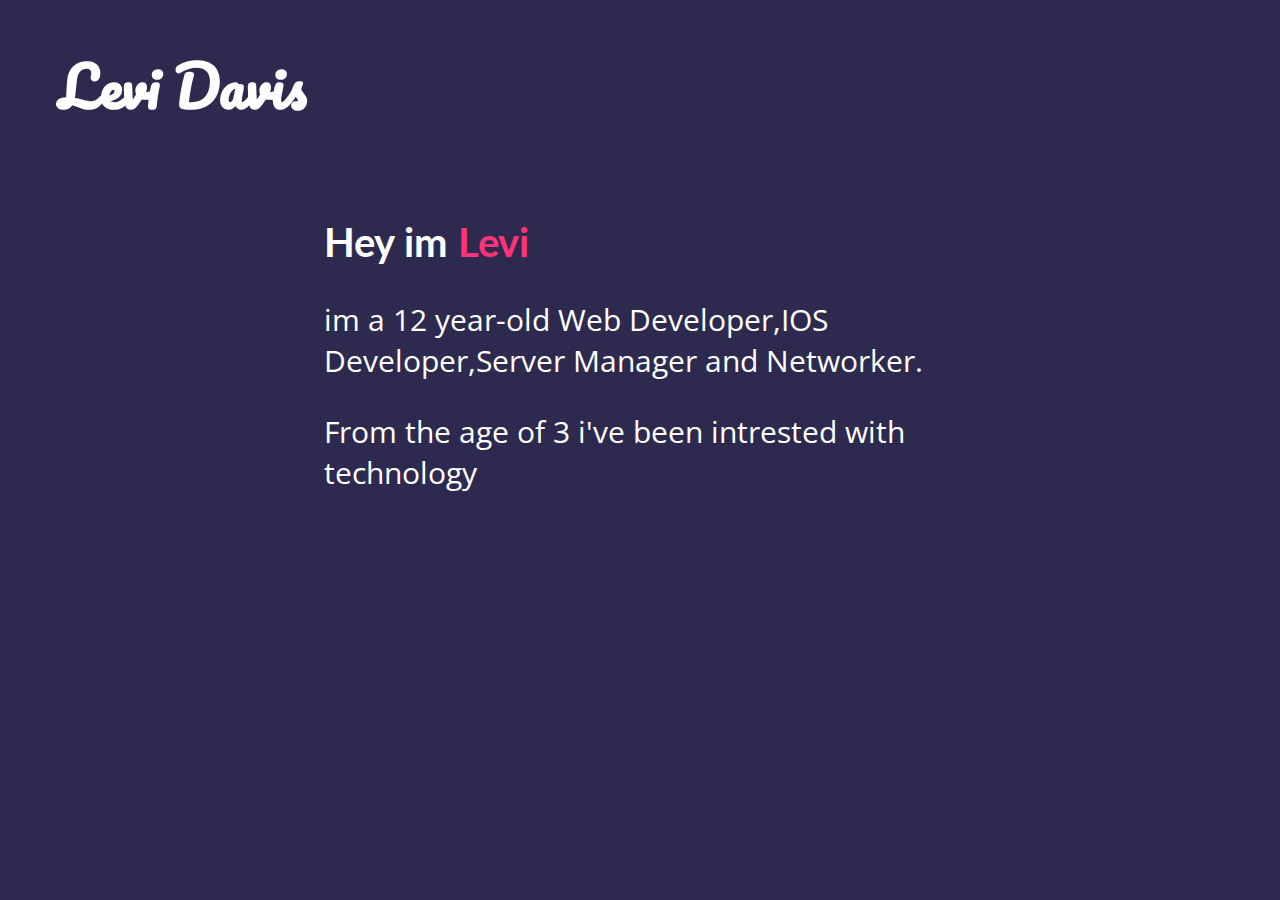
<file: about.html>
<!DOCTYPE html>
<html lang="en" dir="ltr">
  <head>
    <meta charset="utf-8">
    <link rel="stylesheet" type="text/css" href="/css/master.css">
    <link rel="stylesheet" type="text/css" href="/css/about.css">
    <link href="https://fonts.googleapis.com/css?family=Lato:700|Pacifico|Open+Sans" rel="stylesheet">
    <link rel="stylesheet" href="https://use.fontawesome.com/releases/v5.7.2/css/all.css" integrity="sha384-fnmOCqbTlWIlj8LyTjo7mOUStjsKC4pOpQbqyi7RrhN7udi9RwhKkMHpvLbHG9Sr" crossorigin="anonymous">
    <title>Levi Davis</title>
  </head>
  <body>
    <h1 class="top-text">Levi Davis</h1>
    <i class="fas fa-undo-alt top-back" onclick="location.href='index.html'"></i>

    <div class="about-contanier">
      <hr style="visibility:hidden;" size="14">
      <h2 class="about-big">Hey im <span class="about-par-colour-1">Levi</span></h2>
      <p class="about-par">im a 12 year-old Web Developer,IOS Developer,Server Manager and Networker.</p>
        <p class="about-par">From the age of 3 i've been intrested with technology </p>
    </div>
  </body>
</html>
</file>
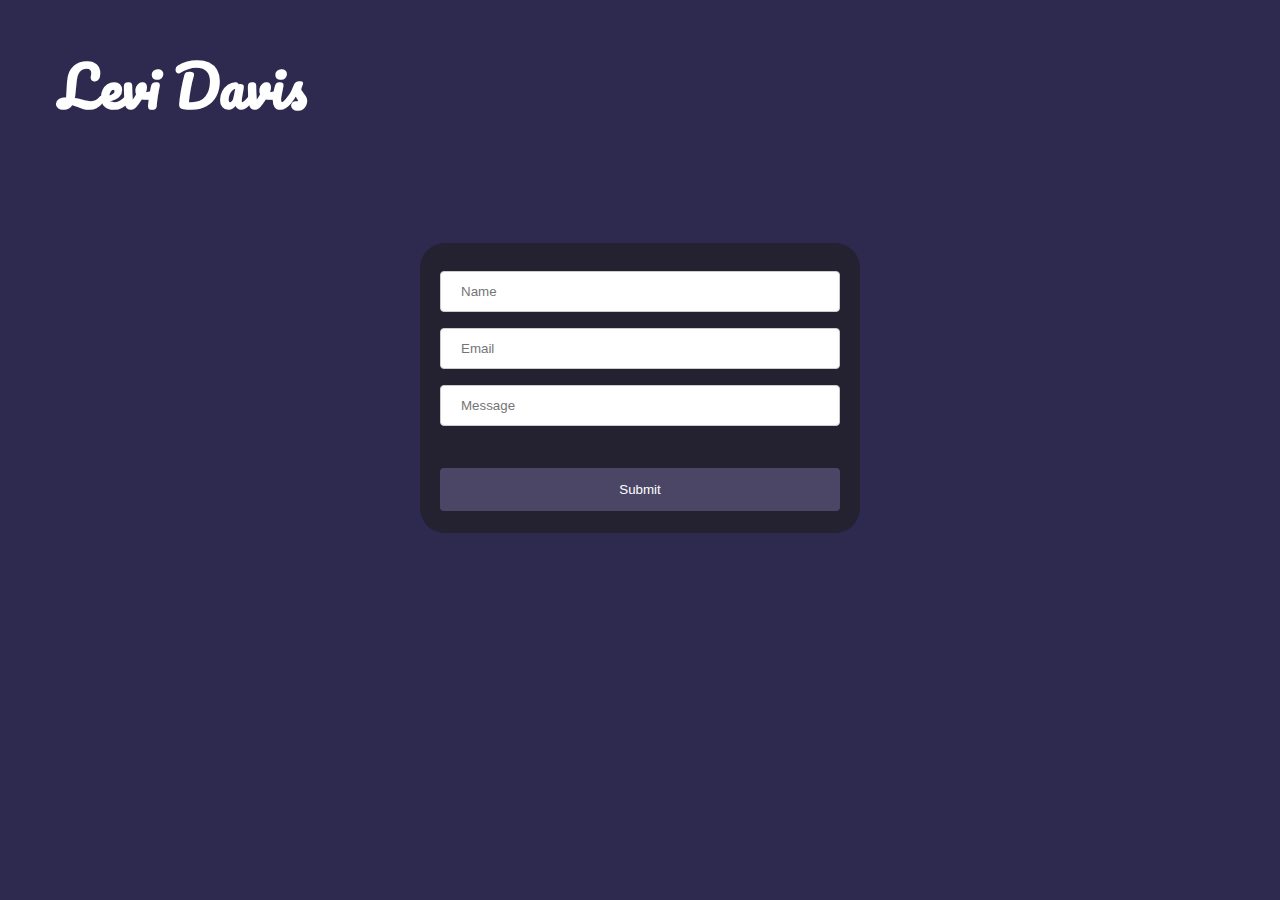
<file: contact.html>
<!DOCTYPE html>
<html lang="en" dir="ltr">
  <head>
    <meta charset="utf-8">
    <link rel="stylesheet" type="text/css" href="/css/master.css">
    <link rel="stylesheet" type="text/css" href="/css/contact.css">
    <link href="https://fonts.googleapis.com/css?family=Lato:700|Pacifico|Open+Sans" rel="stylesheet">
    <link rel="stylesheet" href="https://use.fontawesome.com/releases/v5.7.2/css/all.css" integrity="sha384-fnmOCqbTlWIlj8LyTjo7mOUStjsKC4pOpQbqyi7RrhN7udi9RwhKkMHpvLbHG9Sr" crossorigin="anonymous">
    <title>Levi Davis</title>
  </head>
  <body>
    <h1 class="top-text">Levi Davis</h1>
    <i class="fas fa-undo-alt top-back" onclick="location.href='index.html'"></i>

    <hr style="visibility:hidden;" size="64">
    <div class="contact-email-con">
      <form action="https://formspree.io/levidaviss47@gmail.com" method="POST">
         <input class="boxes" type="name" placeholder="Name" required>
         <input class="boxes" type="email" name="_replyto" placeholder="Email" required>
         <input class="boxes" type="text" placeholder="Message" required>
         <hr style="visibility:hidden;" size="10">
         <input type="submit" value="Submit">
      </form>
    </div>

  </body>
</html>
</file>
<file: css/master.css>
body {
  background-color: #2E2A4F;
  color: white;
  font-family: 'Lato', sans-serif;
}

.top-text {
  font-family: 'Pacifico', cursive;
  font-size: 55px;
  margin-left: 4%;
}

@media only screen and (max-width: 1000px) {
  .top-text {
    font-size: 100px;
  }
}

.top-back {
  font-size: 35px;
  position: absolute;
  top: 10%;
  left: 87%;
  transition: 0.2s;
  -webkit-transition: 0.2s;
}

.top-back:hover {
  font-size: 45px;
  transition: 0.2s;
  -webkit-transition: 0.2s;
}
</file>
<file: css/about.css>
.about-contanier {
  margin: 0 auto;
  width: 50%;
  font-size: 30px;
}

.about-big {
  font-size: 40px;
}

.about-par-colour-1 {
  color: #FF3377;
}

.about-par {
  font-family: 'Open Sans', sans-serif;
}
</file>
<file: css/contact.css>
.contact-email-con {
  border-radius: 25px;
  background: #242131;
  padding: 20px;
  width: 400px;
  height: 250px;
  margin: 0 auto;
}

input.boxes{
  width: 100%;
  padding: 12px 20px;
  margin: 8px 0;
  display: inline-block;
  border: 1px solid #ccc;
  border-radius: 4px;
  box-sizing: border-box;
}

input[type=submit] {
  width: 100%;
  background-color: #4B4666;
  color: white;
  padding: 14px 20px;
  margin: 8px 0;
  border: none;
  border-radius: 4px;
  cursor: pointer;
}
</file>
